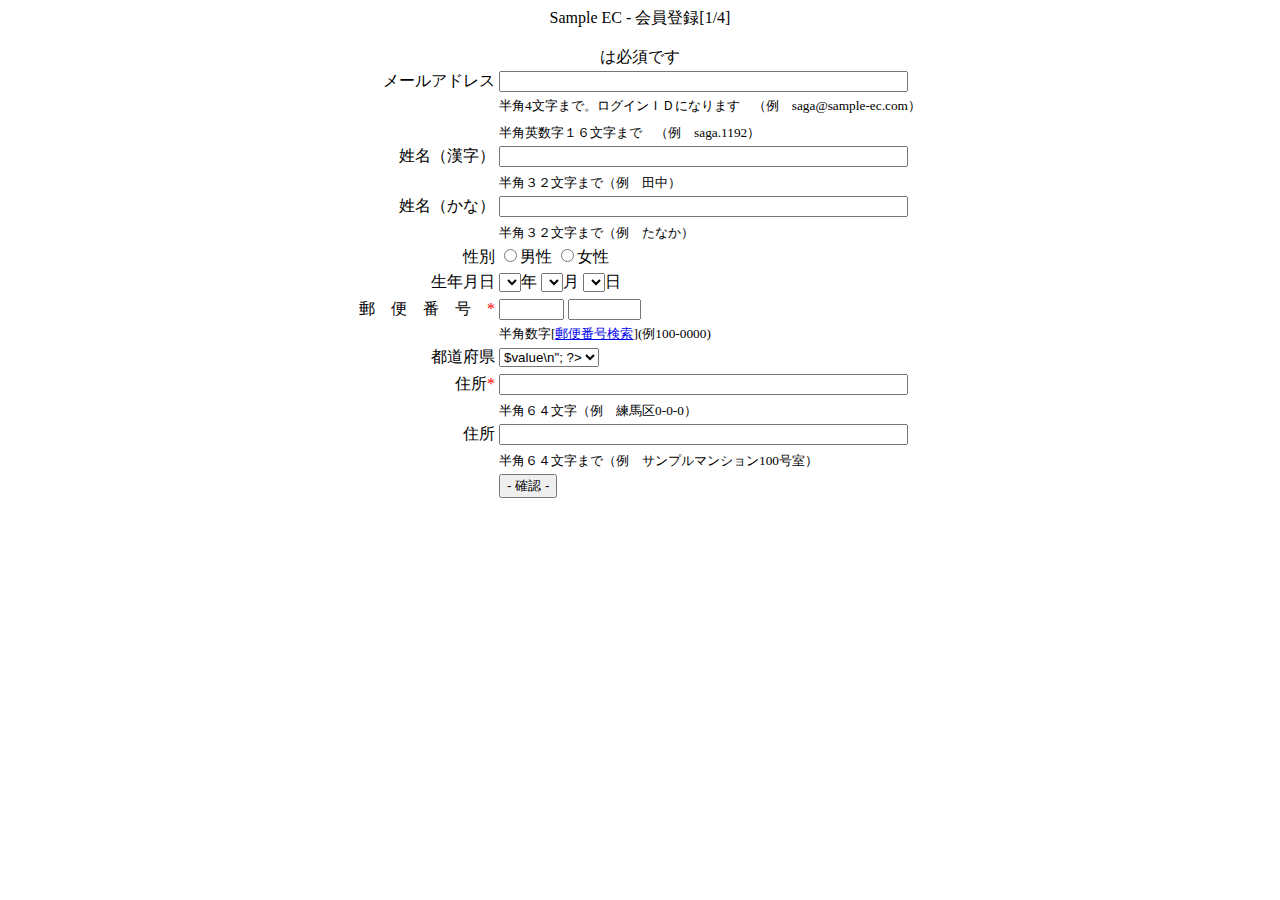
<file: register1.html>
<?
require ( 'xmpf_tbl.php');
?> 	
<!DOCTYPE html>

<html>
<head>
    <meta http-equiv="Content-Type" content="text/html; charset=utf-8">
    <title>Sample EC - 会員登録</title>
    
</head>
<body>
<div align="center">
    Sample EC - 会員登録[1/4]<br>
<br>
<sample>は必須です</sample>
<table>
    <form action="form.php" method="post">
<tr>
    <td align="right">メールアドレス<font color="red">
</font></td>
    <td><input type="text" name="email1" size=48 maxlength=64></td>
</tr>
<tr>
    <td></td>
    <td><small>半角4文字まで。ログインＩＤになります　（例　saga@sample-ec.com）</small></td>
</tr>
    <td alighn="password" name="passwd" size=16 maxlength=16></td>
</tr>
<tr>
    <td></td>
    <td><small>半角英数字１６文字まで　（例　saga.1192）
</small></td>
</tr>
<tr>
    <td align="right">姓名（漢字）<font color="red">
</font></td>
    <td><input type="text" name="name_kanji" size=48 maxlength=32></td>
<tr>
<tr>
    <td></td>
    <td><small>半角３２文字まで（例　田中）</small></td>
</tr>
<tr>
    <td align="right">姓名（かな）<font color="red">
</font></td>
    <td><input type="text" name="name_kana" size=48 maxlength=32></td>
<tr><tr>
    <td></td>
    <td><small>半角３２文字まで（例　たなか）</small></td>
</tr>
<tr>
    <td align="right">性別</td>
    <td>
        <input type="radio" name="sex" value=1 chacked>男性
        <input type="radio" name="sex" value=2 chacked>女性
    </td>
</td>
<tr>
     <td align="right">生年月日</td>
     <td>
         <select name="year">
<? for ( $n = 1900; $n <= 2021; $n ++) echo "<option value=$n>$n\n"; ?>
	</select>年
	<select name="month">
<? for ( $n = 1; $n <= 12; $n ++) echo "<option value=$n>$n\n"; ?>
	</select>月
	<select name="day">
<? for ( $n = 1; $n <= 31; $n ++) echo "<option value=$n>$n\n"; ?>
	</select>日<br>
</td>
<tr>
<tr>
	<td align="right">郵　便　番　号　<font color="red">*</font></td>
	<td>
		<input type="text" name="postall" size=5 maxlength=5>
		<input type="text" name="postal2" size=6 maxlength=6>
	</td>
<tr>
	<td></td>
	<td><small>半角数字[<a href="http://www.post.japan-post.jp/zipcode/" target="_blank">郵便番号検索</a>](例100-0000)</small></td>
	</tr>
	<tr>
		<td align="right">都道府県</td>
	<td>
		<select name="xmpf">
<? foreach ( $xmpf_tbl as $key => $value ) echo"<option value=$key>$value\n"; ?>
		</select>
	</td>
<tr>
<tr>
	<td align="right">住所<font color="red">*</font></td>
	<td><input type="text" name="address1" size=48 maxlength="64"></td>
<tr>
<tr>
	<td></td>
	<td><small>半角６４文字（例　練馬区0-0-0）</small></td>
</tr>
<tr>
	<td align="right">住所</td>
	<td><input type="text" name="address2" size=48 maxlength="64"></td>
<tr>
<tr>
	<td></td>
	<td><small>半角６４文字まで（例　サンプルマンション100号室）</small></td>
</tr>
<tr>
	<td></td>
	<td><input type="submit" value="- 確認 -"></td>
</tr>
</form>
</table>
</body>
</html>
</file>
